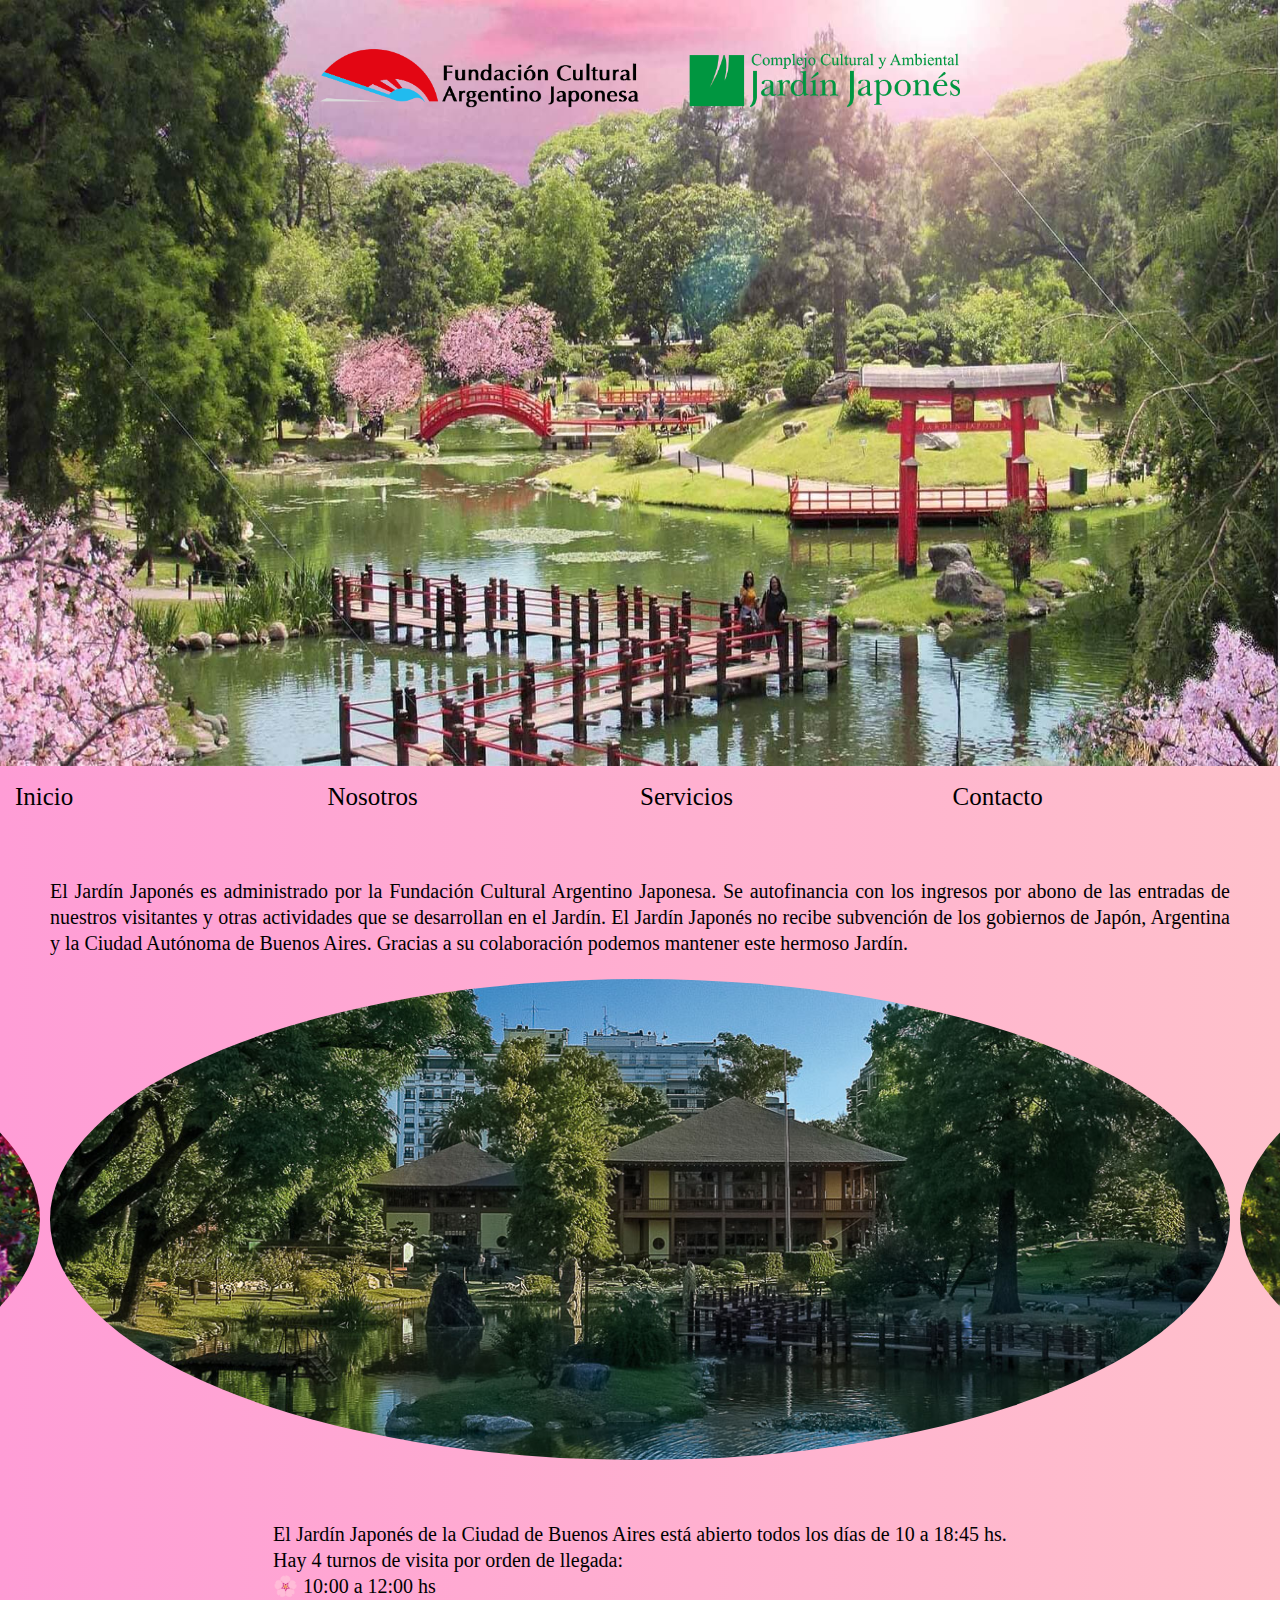
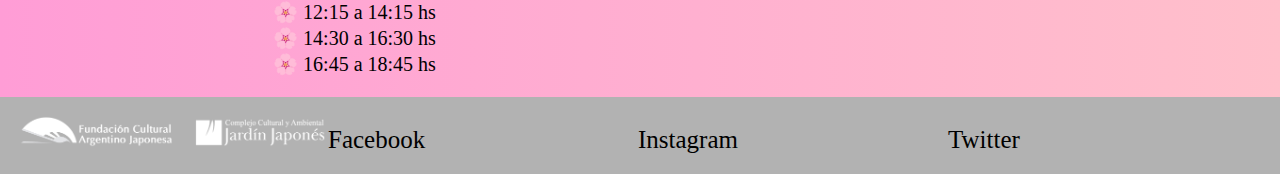
<file: index.html>
<!DOCTYPE html>
<html lang=es>
<head>
	<title>Jardín Japonés</title>
	<meta charset="utf-8">
	<meta name="viewport" content="width=device-width, initial-scale=1.0">
	<meta name="description" content="El Jardín Japonés es un emblema representativo de la relación entre Argentina y Japón, realiza actividades recreativas de difusión de la Cultura Japonesa.">
	<meta name="keywords" content="que hacer, Buenos Aires, visita, turismo, precio, horarios, cultura japonesa, japoneses">
	<link rel="stylesheet" href="css/estilo.css">
</head>
<body>
	<div class="gridContainer">
		<header>
			<img src="assets/img/header.jpg" height="100%" width="100%" alt="Bello paisaje soleado con árboles verdes y rosas, y un lago atravesado por puentes típicos japoneses." class="header">
			<img src="assets/img/logo.png" width="100%" alt="Logo del Jardín Japonés" class="logo">
		</header>
		<nav>
			<ul class="navFlex">
				<li><a href="index.html">Inicio</a></li>
				<li><a href="pages/nosotros.html">Nosotros</a></li>
				<li><a href="#">Servicios</a>
					<ul>
						<li><a href="pages/restaurante.html">Restaurante</a></li>
						<li><a href="pages/vivero.html">Vivero</a></li>
						<li><a href="pages/visitas.html">Visitas guiadas</a></li>
					</ul>
				</li>
				<li><a href="pages/contacto.html">Contacto</a></li>
			</ul>
		</nav>
		<section>
			<article>
				<p class=info>El Jardín Japonés es administrado por la Fundación Cultural Argentino Japonesa. Se autofinancia con los ingresos por abono de las entradas de nuestros visitantes y otras actividades que se desarrollan en el Jardín. El Jardín Japonés no recibe subvención de los gobiernos de Japón, Argentina y la Ciudad Autónoma de Buenos Aires. Gracias a su colaboración podemos mantener este hermoso Jardín.</p>
				<br>
			</article>
			<article>
				<div class="flexImg">
					<img src="assets/img/jardin1.png" alt="Cascada soleada rodeada de árboles y atravesada por un puente japonés" height="100%" width="100%" class="img">
					<img src="assets/img/jardin2.png" alt="Edificio japonés frente a un lago, rodeado de naturaleza" height="100%" width="100%" class="img">
					<img src="assets/img/jardin3.png" alt="Lago soleado rodeado de árboles y atravesado por puentes japoneses" height="100%" width="100%" class="img">
				</div>
			</article>
			<article>
				<p class="horario">
					<br>El Jardín Japonés de la Ciudad de Buenos Aires está abierto todos los días de 10 a 18:45 hs.<br>
					Hay 4 turnos de visita por orden de llegada:<br>
					🌸 10:00 a 12:00 hs<br>
					🌸 12:15 a 14:15 hs<br>
					🌸 14:30 a 16:30 hs<br>
					🌸 16:45 a 18:45 hs<br>
				</p>
			</article>
		</section>
		<footer>
			<ul class="footerFlex">
				<li class="liFlex"><img src="assets/img/logogris.png" alt="Logo del Jardín Japonés" height="100%" width="100%" class="imgFooter"></li>
				<li class="liFlex"><a href="https://www.facebook.com/jardinjapones/">Facebook</a></li>
				<li class="liFlex"><a href="https://www.instagram.com/jardinjapones/">Instagram</a></li>
				<li class="liFlex"><a href="https://www.twitter.com/jardinjapones/">Twitter</a></li>
			</ul>
		</footer>
	</div>
</body>
</html>
</file>
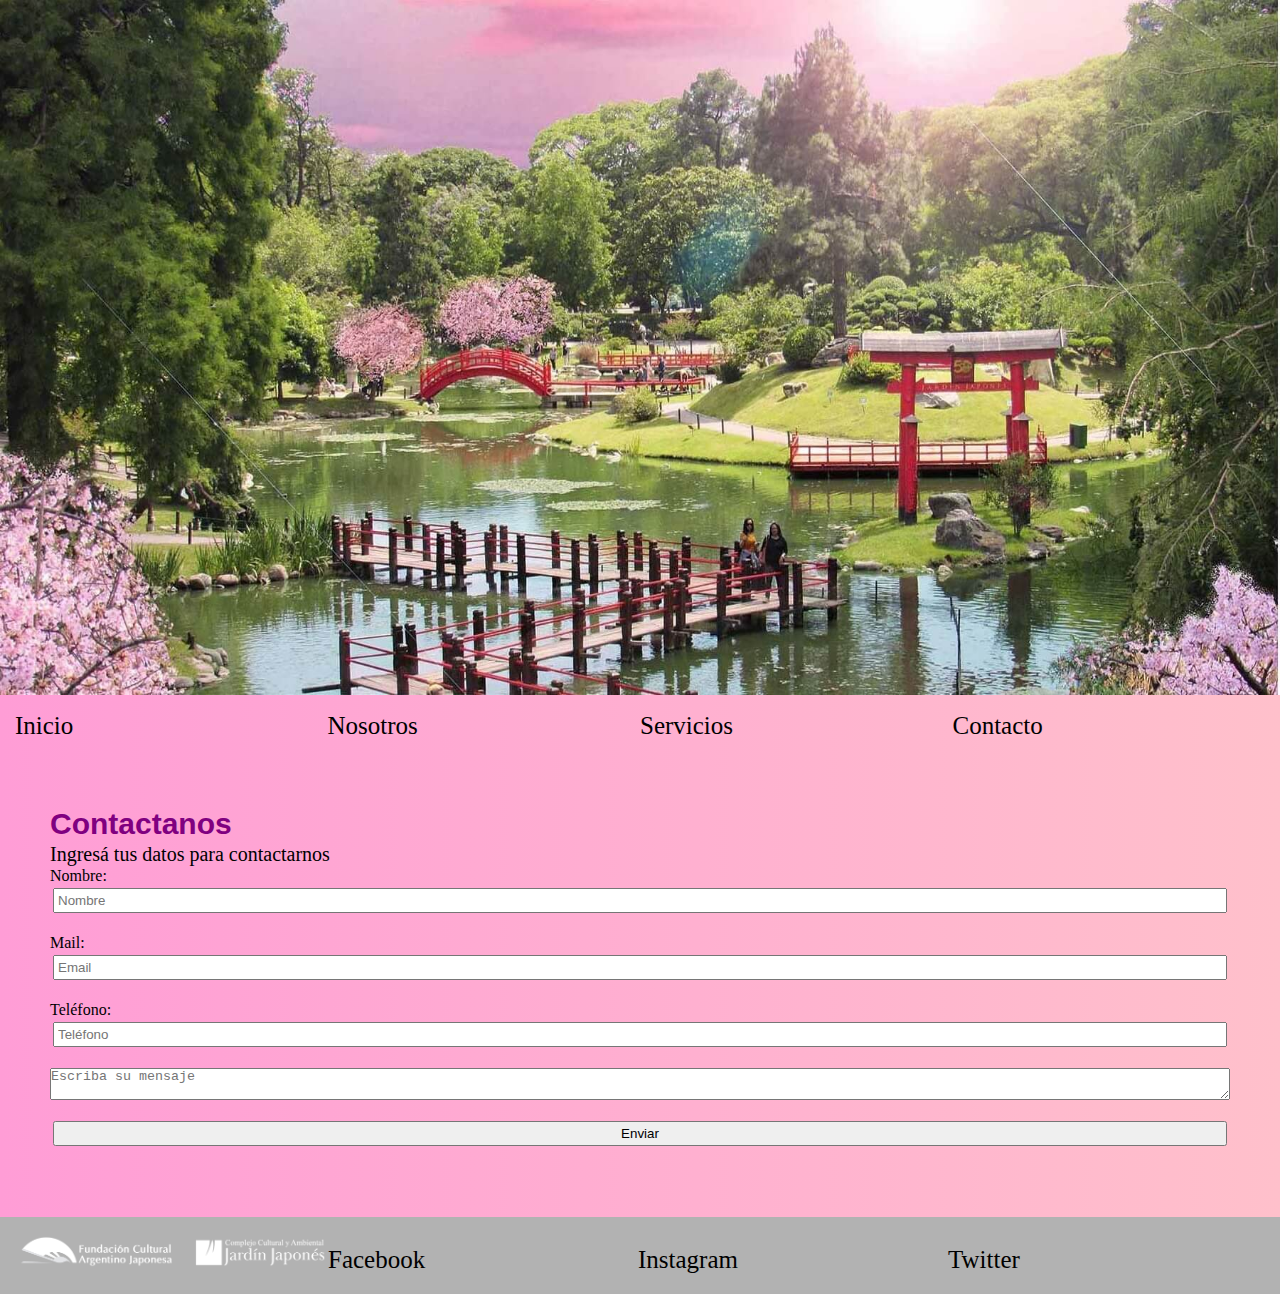
<file: pages/contacto.html>
<!DOCTYPE html>
<html lang=es>
<head>
	<title>Contacto</title>
	<meta charset="utf-8">
	<meta name="viewport" content="width=device-width, initial-scale=1.0">
	<meta name="description" content="Contacta a la Fundación Cultural Argentino Japonesa, encargados del Jardín Japonés.">
	<meta name="keywords" content="contacto, queja, ayuda, consulta">
	<link rel="stylesheet" href="../css/estilo.css">
</head>
<body>
	<div class="gridContainer">
		<header>
			<img src="../assets/img/header.jpg" height="100%" width="100%" alt="Foto del Jardín Japonés" class="header">
			<img src="../assets/img/logo.png" width="500px" alt="Logo del Jardín Japonés" class="logo">
		</header>
		<nav>
			<ul class="navFlex">
				<li><a href="../index.html">Inicio</a></li>
				<li><a href="nosotros.html">Nosotros</a></li>
				<li><a href="#">Servicios</a>
					<ul>
						<li><a href="restaurante.html">Restaurante</a></li>
						<li><a href="vivero.html">Vivero</a></li>
						<li><a href="visitas.html">Visitas guiadas</a></li>
					</ul>
				</li>
				<li><a href="contacto.html">Contacto</a></li>
			</ul>
		</nav>
		<section>
			<h2>Contactanos</h2>
			<p>Ingresá tus datos para contactarnos</p>
			<form class=formContacto>
				Nombre: <input type="text" placeholder="Nombre" required><br>
				Mail: <input type="email" placeholder="Email" required><br>
				Teléfono: <input type="number" placeholder="Teléfono" required><br>
				<textarea required placeholder="Escriba su mensaje"></textarea><br>
				<input type="submit" value="Enviar"><br>
			</form>
		</section>
		<footer>
			<ul class="footerFlex">
				<li class="liFlex"><img src="../assets/img/logogris.png" alt="Logo del Jardín Japonés" height="100%" width="100%"></li>
				<li class="liFlex"><a href="https://www.facebook.com/jardinjapones/">Facebook</a></li>
				<li class="liFlex"><a href="https://www.instagram.com/jardinjapones/">Instagram</a></li>
				<li class="liFlex"><a href="https://www.twitter.com/jardinjapones/">Twitter</a></li>
			</ul>
		</footer>
	</div>
</body>
</html>
</file>
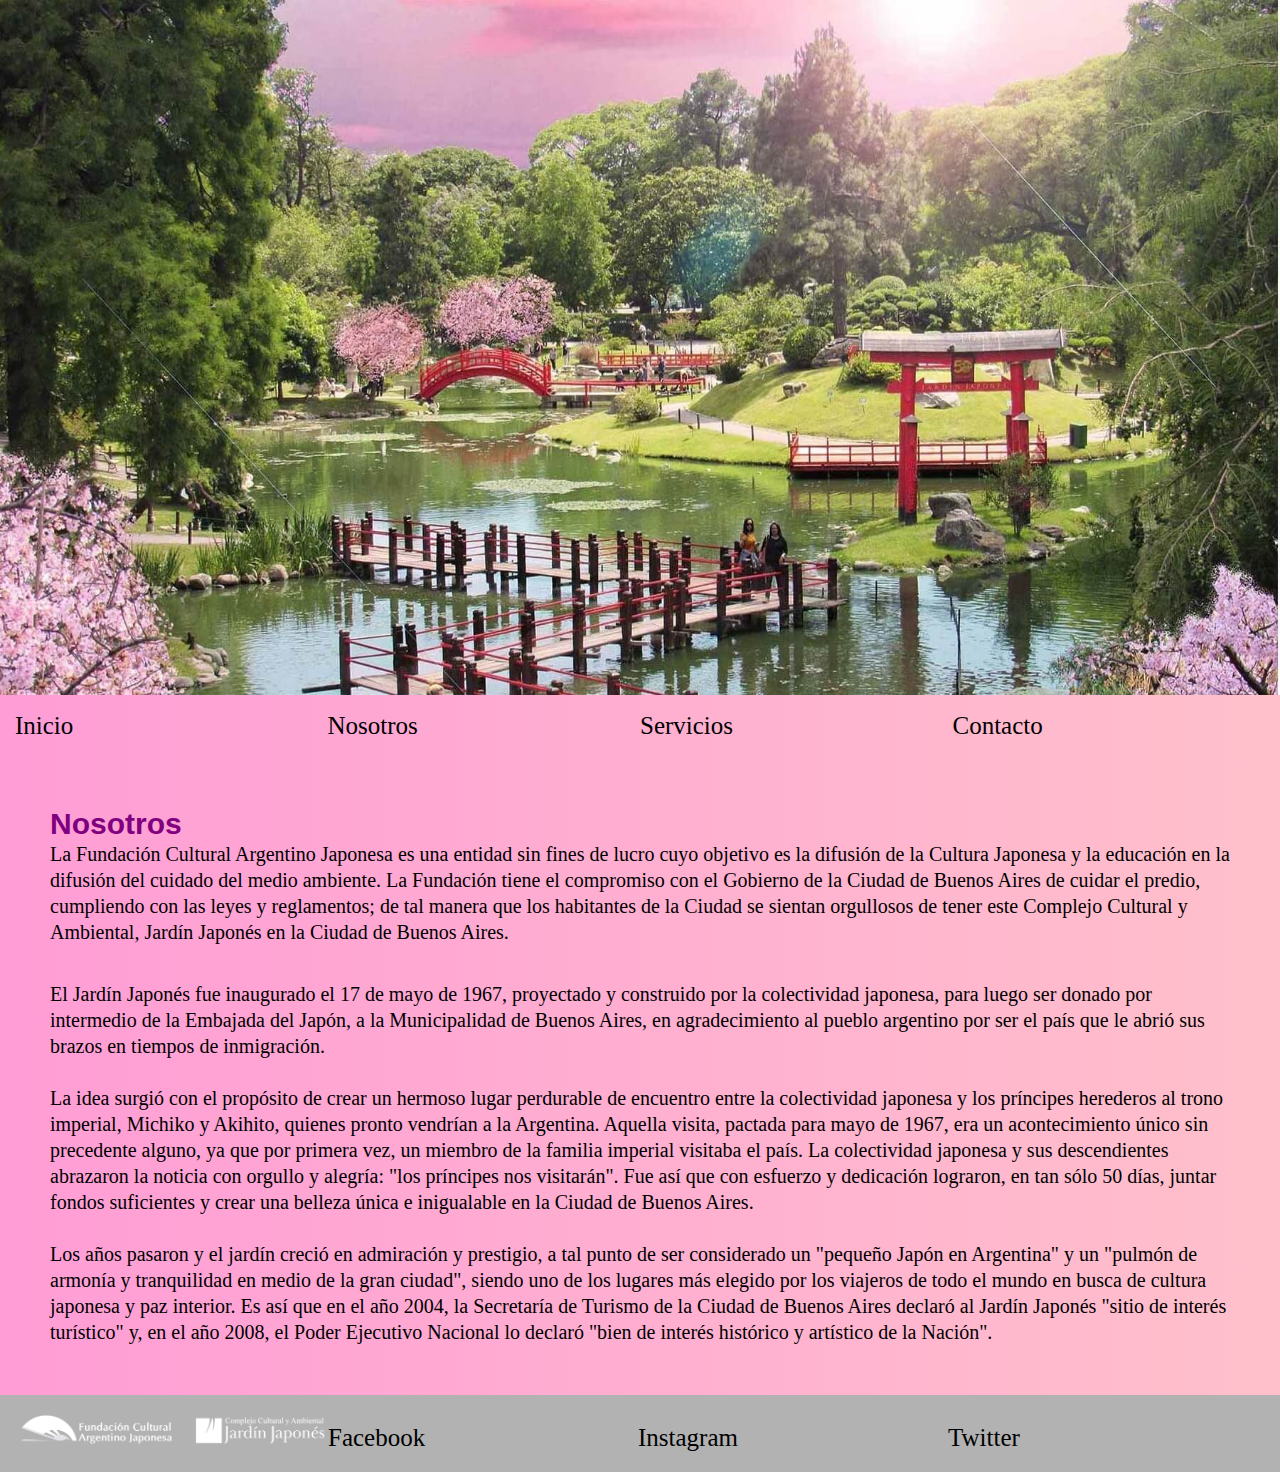
<file: pages/nosotros.html>
<!DOCTYPE html>
<html lang=es>
<head>
	<title>Nosotros</title>
	<meta charset="utf-8">
	<meta name="viewport" content="width=device-width, initial-scale=1.0">
	<meta name="description" content="Historia y origen del Jardín Japonés, construido por la colectividad japonesa.">
	<meta name="keywords" content="que es, historia, origen, japoneses">
	<link rel="stylesheet" href="../css/estilo.css">
</head>
<body>
	<div class="gridContainer">
		<header>
			<img src="../assets/img/header.jpg" height="100%" width="100%" alt="Foto del Jardín Japonés" class="header">
			<img src="../assets/img/logo.png" width="500px" alt="Logo del Jardín Japonés" class="logo">
		</header>
		<nav>
			<ul class="navFlex">
				<li><a href="../index.html">Inicio</a></li>
				<li><a href="nosotros.html">Nosotros</a></li>
				<li><a href="#">Servicios</a>
					<ul>
						<li><a href="restaurante.html">Restaurante</a></li>
						<li><a href="vivero.html">Vivero</a></li>
						<li><a href="visitas.html">Visitas guiadas</a></li>
					</ul>
				</li>
				<li><a href="contacto.html">Contacto</a></li>
			</ul>
		</nav>
		<section>
			<h2>Nosotros</h2>
			<p>
				La Fundación Cultural Argentino Japonesa es una entidad sin fines de lucro cuyo objetivo es la difusión de la Cultura Japonesa y la educación en la difusión del cuidado del medio ambiente. La Fundación tiene el compromiso con el Gobierno de la Ciudad de Buenos Aires de cuidar el predio, cumpliendo con las leyes y reglamentos; de tal manera que los habitantes de la Ciudad se sientan orgullosos de tener este Complejo Cultural y Ambiental, Jardín Japonés en la Ciudad de Buenos Aires.
			</p>
			<br><br>
			<p>
				El Jardín Japonés fue inaugurado el 17 de mayo de 1967, proyectado y construido por la colectividad japonesa, para luego ser donado por intermedio de la Embajada del Japón, a la Municipalidad de Buenos Aires, en agradecimiento al pueblo argentino por ser el país que le abrió sus brazos en tiempos de inmigración.
				<br><br>
				La idea surgió con el propósito de crear un hermoso lugar perdurable de encuentro entre la colectividad japonesa y los príncipes herederos al trono imperial, Michiko y Akihito, quienes pronto vendrían a la Argentina. Aquella visita, pactada para mayo de 1967, era un acontecimiento único sin precedente alguno, ya que por primera vez, un miembro de la familia imperial visitaba el país. La colectividad japonesa y sus descendientes abrazaron la noticia con orgullo y alegría: "los príncipes nos visitarán". Fue así que con esfuerzo y dedicación lograron, en tan sólo 50 días, juntar fondos suficientes y crear una belleza única e inigualable en la Ciudad de Buenos Aires.
				<br><br>
				Los años pasaron y el jardín creció en admiración y prestigio, a tal punto de ser considerado un "pequeño Japón en Argentina" y un "pulmón de armonía y tranquilidad en medio de la gran ciudad", siendo uno de los lugares más elegido por los	viajeros de todo el mundo en busca de cultura japonesa y paz interior. Es así que en el año 2004, la Secretaría de Turismo de la Ciudad de Buenos Aires declaró al	Jardín Japonés "sitio de interés turístico" y, en el año 2008, el Poder Ejecutivo Nacional lo declaró "bien de interés histórico y artístico de la Nación". 
			</p>
		</section>
		<footer>
			<ul class="footerFlex">
				<li class="liFlex"><img src="../assets/img/logogris.png" alt="Logo del Jardín Japonés" height="100%" width="100%" class="imgFooter"></li>
				<li class="liFlex"><a href="https://www.facebook.com/jardinjapones/">Facebook</a></li>
				<li class="liFlex"><a href="https://www.instagram.com/jardinjapones/">Instagram</a></li>
				<li class="liFlex"><a href="https://www.twitter.com/jardinjapones/">Twitter</a></li>
			</ul>
		</footer>
	</div>
</body>
</html>
</file>
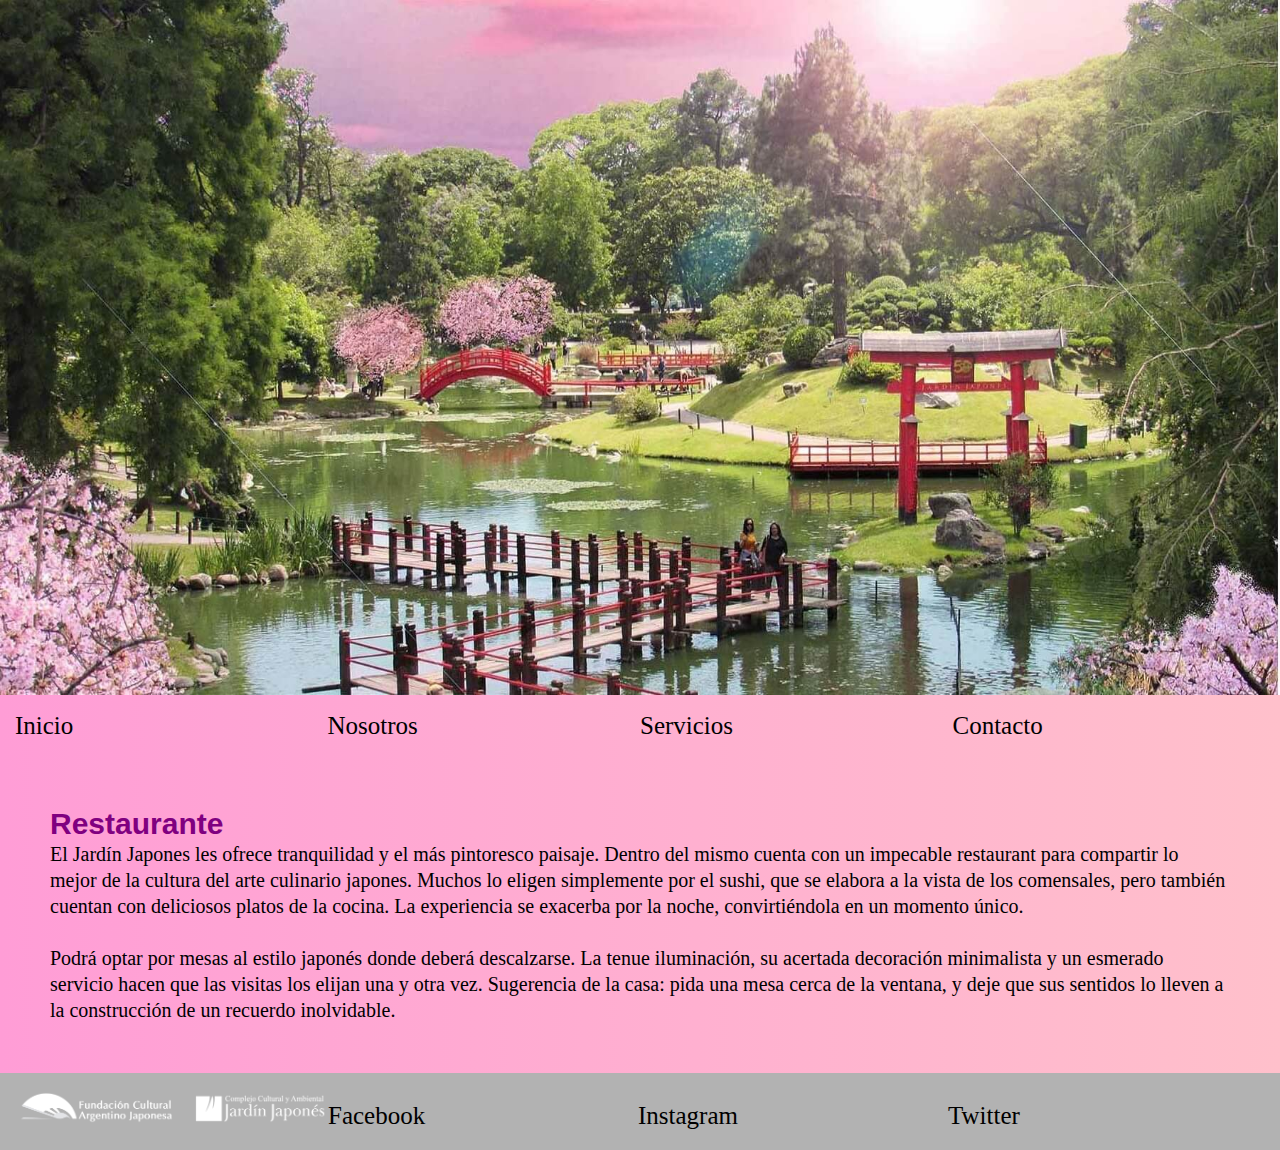
<file: pages/restaurante.html>
<!DOCTYPE html>
<html lang=es>
<head>
	<title>Nosotros</title>
	<meta charset="utf-8">
	<meta name="viewport" content="width=device-width, initial-scale=1.0">
	<meta name="description" content="Historia y origen del Jardín Japonés, construido por la colectividad japonesa.">
	<meta name="keywords" content="que es, historia, origen, japoneses">
	<link rel="stylesheet" href="../css/estilo.css">
</head>
<body>
	<div class="gridContainer">
		<header>
			<img src="../assets/img/header.jpg" height="100%" width="100%" alt="Foto del Jardín Japonés" class="header">
			<img src="../assets/img/logo.png" width="500px" alt="Logo del Jardín Japonés" class="logo">
		</header>
		<nav>
			<ul class="navFlex">
				<li><a href="../index.html">Inicio</a></li>
				<li><a href="nosotros.html">Nosotros</a></li>
				<li><a href="#">Servicios</a>
					<ul>
						<li><a href="restaurante.html">Restaurante</a></li>
						<li><a href="vivero.html">Vivero</a></li>
						<li><a href="visitas.html">Visitas guiadas</a></li>
					</ul>
				</li>
				<li><a href="contacto.html">Contacto</a></li>
			</ul>
		</nav>
		<section>
			<h2>Restaurante</h2>
			<p>
				El Jardín Japones les ofrece tranquilidad y el más pintoresco paisaje. Dentro del mismo cuenta con un impecable restaurant para compartir lo mejor de la cultura del arte culinario japones. Muchos lo eligen simplemente por el sushi, que se elabora a la vista de los comensales, pero también cuentan con deliciosos platos de la cocina. La experiencia se exacerba por la noche, convirtiéndola en un momento único.
				<br><br>
				Podrá optar por mesas al estilo japonés donde deberá descalzarse. La tenue iluminación, su acertada decoración minimalista y un esmerado servicio hacen que las visitas los elijan una y otra vez. Sugerencia de la casa: pida una mesa cerca de la ventana, y deje que sus sentidos lo lleven a la construcción de un recuerdo inolvidable.
			</p>
		</section>
		<footer>
			<ul class="footerFlex">
				<li class="liFlex"><img src="../assets/img/logogris.png" alt="Logo del Jardín Japonés" height="100%" width="100%" class="imgFooter"></li>
				<li class="liFlex"><a href="https://www.facebook.com/jardinjapones/">Facebook</a></li>
				<li class="liFlex"><a href="https://www.instagram.com/jardinjapones/">Instagram</a></li>
				<li class="liFlex"><a href="https://www.twitter.com/jardinjapones/">Twitter</a></li>
			</ul>
		</footer>
	</div>
</body>
</html>
</file>
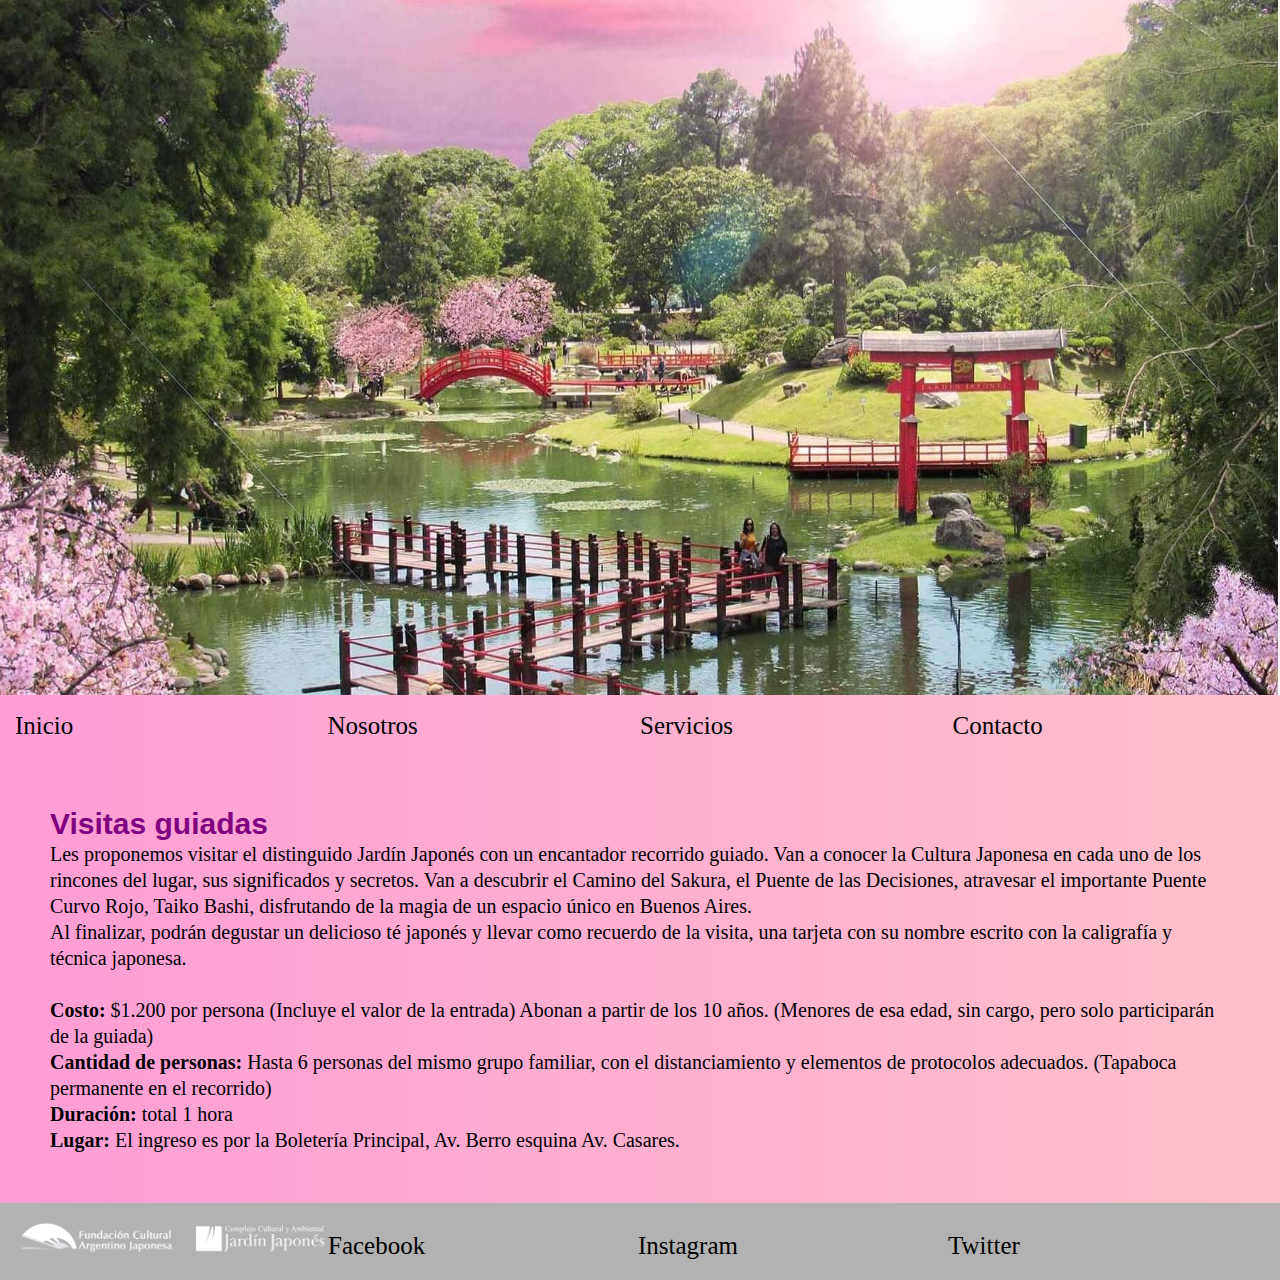
<file: pages/visitas.html>
<!DOCTYPE html>
<html lang=es>
<head>
	<title>Nosotros</title>
	<meta charset="utf-8">
	<meta name="viewport" content="width=device-width, initial-scale=1.0">
	<meta name="description" content="Historia y origen del Jardín Japonés, construido por la colectividad japonesa.">
	<meta name="keywords" content="que es, historia, origen, japoneses">
	<link rel="stylesheet" href="../css/estilo.css">
</head>
<body>
	<div class="gridContainer">
		<header>
			<img src="../assets/img/header.jpg" height="100%" width="100%" alt="Foto del Jardín Japonés" class="header">
			<img src="../assets/img/logo.png" width="500px" alt="Logo del Jardín Japonés" class="logo">
		</header>
		<nav>
			<ul class="navFlex">
				<li><a href="../index.html">Inicio</a></li>
				<li><a href="nosotros.html">Nosotros</a></li>
				<li><a href="#">Servicios</a>
					<ul>
						<li><a href="restaurante.html">Restaurante</a></li>
						<li><a href="vivero.html">Vivero</a></li>
						<li><a href="visitas.html">Visitas guiadas</a></li>
					</ul>
				</li>
				<li><a href="contacto.html">Contacto</a></li>
			</ul>
		</nav>
		<section>
			<h2>Visitas guiadas</h2>
			<p>
				Les proponemos visitar el distinguido Jardín Japonés con un encantador recorrido guiado. Van a conocer la Cultura Japonesa en cada uno de los rincones del lugar, sus significados y secretos. Van a descubrir el Camino del Sakura, el Puente de las Decisiones, atravesar el importante Puente Curvo Rojo, Taiko Bashi, disfrutando de la magia de un espacio único en Buenos
				Aires.
				<br>
				Al finalizar, podrán degustar un delicioso té japonés y llevar como recuerdo de la visita, una tarjeta con su nombre escrito con la caligrafía y técnica japonesa.
				<br><br>
				<b>Costo:</b> $1.200 por persona (Incluye el valor de la entrada)
				Abonan a partir de los 10 años. (Menores de esa edad, sin cargo, pero solo participarán de la guiada)
				<br>
				<b>Cantidad de personas:</b> Hasta 6 personas del mismo grupo familiar, con el distanciamiento y elementos de protocolos adecuados. (Tapaboca permanente
				en el recorrido)
				<br>
				<b>Duración:</b> total 1 hora
				<br>
				<b>Lugar:</b> El ingreso es por la Boletería Principal, Av. Berro esquina Av. Casares.
			</p>
		</section>
		<footer>
			<ul class="footerFlex">
				<li class="liFlex"><img src="../assets/img/logogris.png" alt="Logo del Jardín Japonés" height="100%" width="100%" class="imgFooter"></li>
				<li class="liFlex"><a href="https://www.facebook.com/jardinjapones/">Facebook</a></li>
				<li class="liFlex"><a href="https://www.instagram.com/jardinjapones/">Instagram</a></li>
				<li class="liFlex"><a href="https://www.twitter.com/jardinjapones/">Twitter</a></li>
			</ul>
		</footer>
	</div>
</body>
</html>
</file>
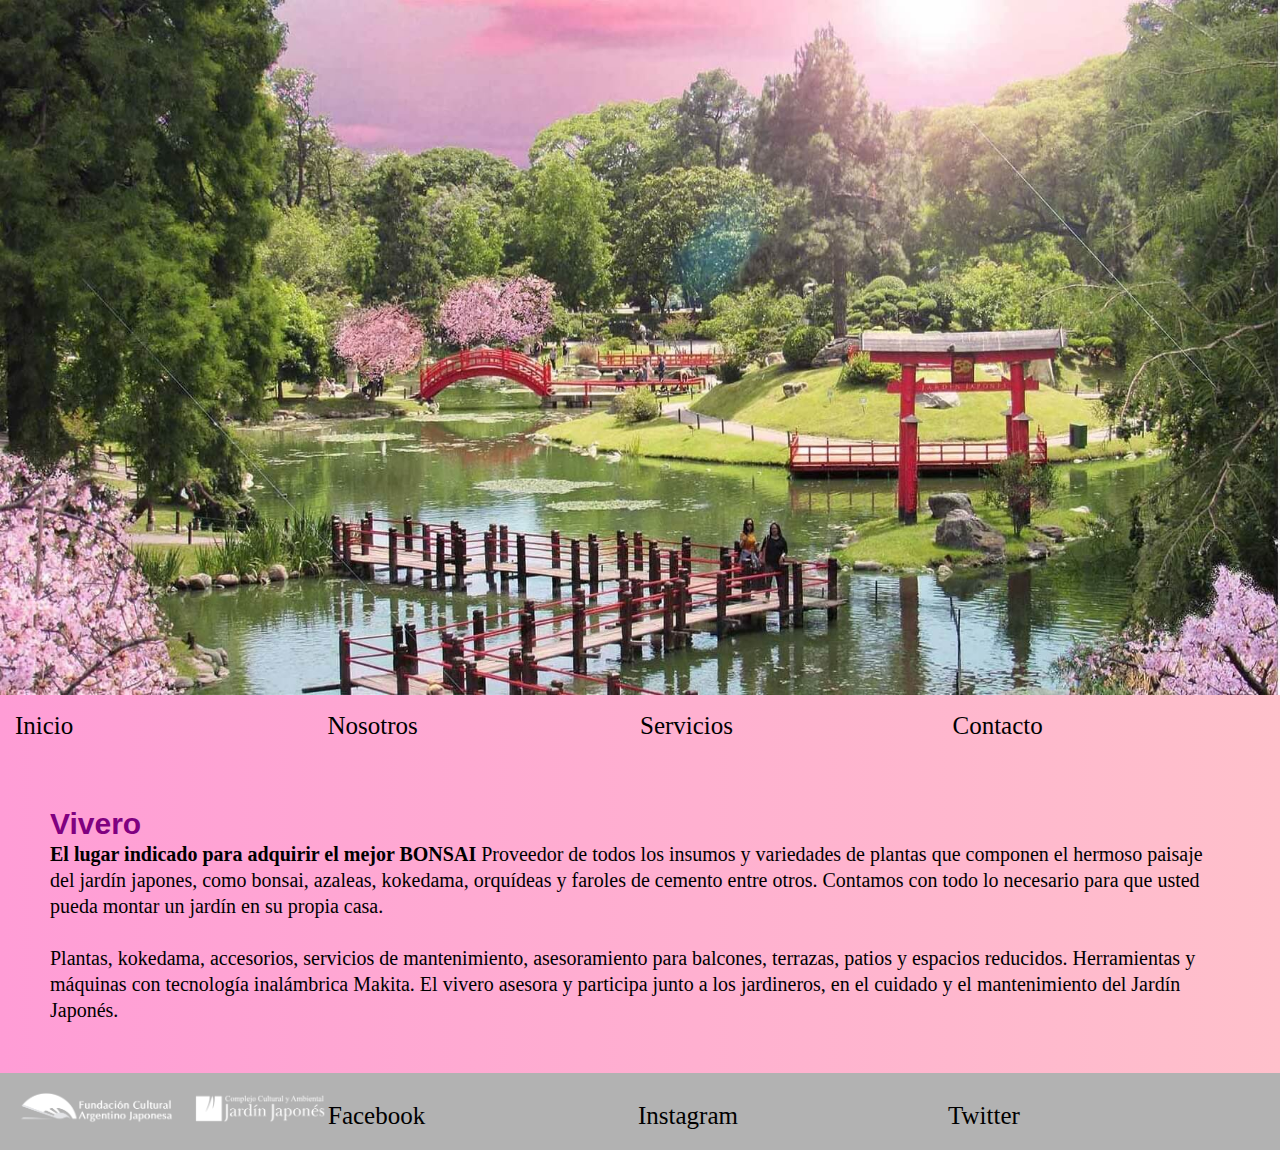
<file: pages/vivero.html>
<!DOCTYPE html>
<html lang=es>
<head>
	<title>Nosotros</title>
	<meta charset="utf-8">
	<meta name="viewport" content="width=device-width, initial-scale=1.0">
	<meta name="description" content="Historia y origen del Jardín Japonés, construido por la colectividad japonesa.">
	<meta name="keywords" content="que es, historia, origen, japoneses">
	<link rel="stylesheet" href="../css/estilo.css">
</head>
<body>
	<div class="gridContainer">
		<header>
			<img src="../assets/img/header.jpg" height="100%" width="100%" alt="Foto del Jardín Japonés" class="header">
			<img src="../assets/img/logo.png" width="500px" alt="Logo del Jardín Japonés" class="logo">
		</header>
		<nav>
			<ul class="navFlex">
				<li><a href="../index.html">Inicio</a></li>
				<li><a href="nosotros.html">Nosotros</a></li>
				<li><a href="#">Servicios</a>
					<ul>
						<li><a href="restaurante.html">Restaurante</a></li>
						<li><a href="vivero.html">Vivero</a></li>
						<li><a href="visitas.html">Visitas guiadas</a></li>
					</ul>
				</li>
				<li><a href="contacto.html">Contacto</a></li>
			</ul>
		</nav>
		<section>
			<h2>Vivero</h2>
			<p>
				<b>El lugar indicado para adquirir el mejor BONSAI</b>
				Proveedor de todos los insumos y variedades de plantas que componen el hermoso paisaje del jardín japones, como bonsai, azaleas, kokedama, orquídeas y faroles de cemento entre otros. Contamos con todo lo necesario para que usted pueda montar un jardín en su propia casa.
				<br><br>
				Plantas, kokedama, accesorios, servicios de mantenimiento, asesoramiento para balcones, terrazas, patios y espacios reducidos. Herramientas y máquinas con tecnología inalámbrica Makita. El vivero asesora y participa junto a los jardineros, en el cuidado y el mantenimiento del Jardín Japonés.
			</p>
		</section>
		<footer>
			<ul class="footerFlex">
				<li class="liFlex"><img src="../assets/img/logogris.png" alt="Logo del Jardín Japonés" height="100%" width="100%" class="imgFooter"></li>
				<li class="liFlex"><a href="https://www.facebook.com/jardinjapones/">Facebook</a></li>
				<li class="liFlex"><a href="https://www.instagram.com/jardinjapones/">Instagram</a></li>
				<li class="liFlex"><a href="https://www.twitter.com/jardinjapones/">Twitter</a></li>
			</ul>
		</footer>
	</div>
</body>
</html>
</file>
<file: css/estilo.css>
*{
	padding: 0;
	margin: 0;
}

h2{
	color: purple;
	font-family: 'Oswald', sans-serif;
	font-size: 30px;
}

p{
	color: black;
	font-family: 'calibri';
	font-size: 20px;
	line-height: 1.3;
}

a{
	font-size: 25px;
	text-decoration: none;
}

li{
	list-style-type: none;
	color: pink;
	font-family: 'calibri';
	line-height: 1.3;
	display: inline-block;
	width: 25%;
	position: relative;
}

ul ul{
	position: absolute;
	display: none;
}

ul ul li{
	display: block;
}

ul li:hover ul{
	display: block;
	background: #B2B2B2;
	animation-duration: 10s;
}

/*vista desktop*/
@media only screen and (min-width: 1024px){
.gridContainer{
	display: grid;
	grid-template-areas:
	"header header header header header header"
	"nav nav nav nav nav nav"
	"section section section section section section"
	"footer footer footer footer footer footer";
	grid-template-columns: repeat(6, 1fr);
	grid-template-rows: auto auto auto;
}

header{
	grid-area: header;
}

nav{
	grid-area: nav;
	padding: 15px;
	background: linear-gradient(to right, #ff9dd6, pink);
}

nav a{
	color: black;
}

section{
	grid-area: section;
	padding: 50px;
	background: linear-gradient(to right, #ff9dd6, pink);
}

footer{
	grid-area: footer;
	background-color: #B2B2B2;
	padding: 20px;
}

.footerFlex{
	flex-direction: row;
}

.liFlex{
	justify-content: space-evenly;
	margin: -2px;
}

footer a{
	color: black;
}

a:hover{
	color: white;
}

.navFlex{
	display: flex;
	flex-direction: row;
	justify-content: space-around;
	margin: 0;
}

.logo{
	position: relative;
	bottom: 750px;
	z-index: 10;
	transform: scale(0.5);
}

.img{
	border-radius: 50%;
	margin: 5px;
}

.img:hover{
	scale: 1.3;
}

.flexImg{
	display: flex;
	justify-content: center;
}

.formContacto{
	display: flex;
	flex-direction: column;
	justify-content: center;
}

input{
	padding: 3px;
	margin: 3px;
}

.horario{
	display: flex;
	justify-content: center;
	margin-top: 30px;
	margin-bottom: -30px;
}

.info{
	text-align: justify;
}
}

/*vista mobile*/
@media only screen and (max-width: 1023px){
.gridContainer{
display: grid;
	grid-template-areas:
	"header header header"
	"nav nav nav"
	"section section section"
	"footer footer footer";
	grid-template-columns: 33.3% 33.3% 33.3%;
	grid-template-rows: auto auto auto auto;
}

header{
	grid-area: header;
}

nav{
	grid-area: nav;
	padding: 5px;
	background: linear-gradient(to right, #ff9dd6, pink);
}

nav a{
	color: black;
}

section{
	grid-area: section;
	padding: 20px;
	padding-bottom: 40px;
	background: linear-gradient(to right, #ff9dd6, pink);
}

footer{
	grid-area: footer;
	background-color: #B2B2B2;
	padding: 20px;
	display: flex;
}

.footerFlex{
	flex-direction: column;
	justify-content: center;
}

footer a{
	color: black;
}

a:hover{
	color: white;
}

.footerFlex{
	display: flex;
}

.imgFooter{
	scale: 3;
	padding-left: 40px;
}

.liFlex{
	flex-direction: column;
	justify-content: space-evenly;
	padding: 5px;
}

.navFlex{
	display: flex;
	flex-direction: row;
	justify-content: space-around;
	margin: 0;
}

.logo{
	position: relative;
	bottom: 190px;
	z-index: 10;
}

.img{
	margin: 5px;
}

.flexImg{
	display: flex;
	flex-direction: column;
	justify-content: center;
}

.formContacto{
	display: flex;
	flex-direction: column;
	justify-content: center;
}

input{
	padding: 3px;
	margin: 3px;
}

.horario{
	display: flex;
	justify-content: center;
	margin-top: 30px;
	margin-bottom: -30px;
}

.info{
	text-align: justify;
}
}
</file>
